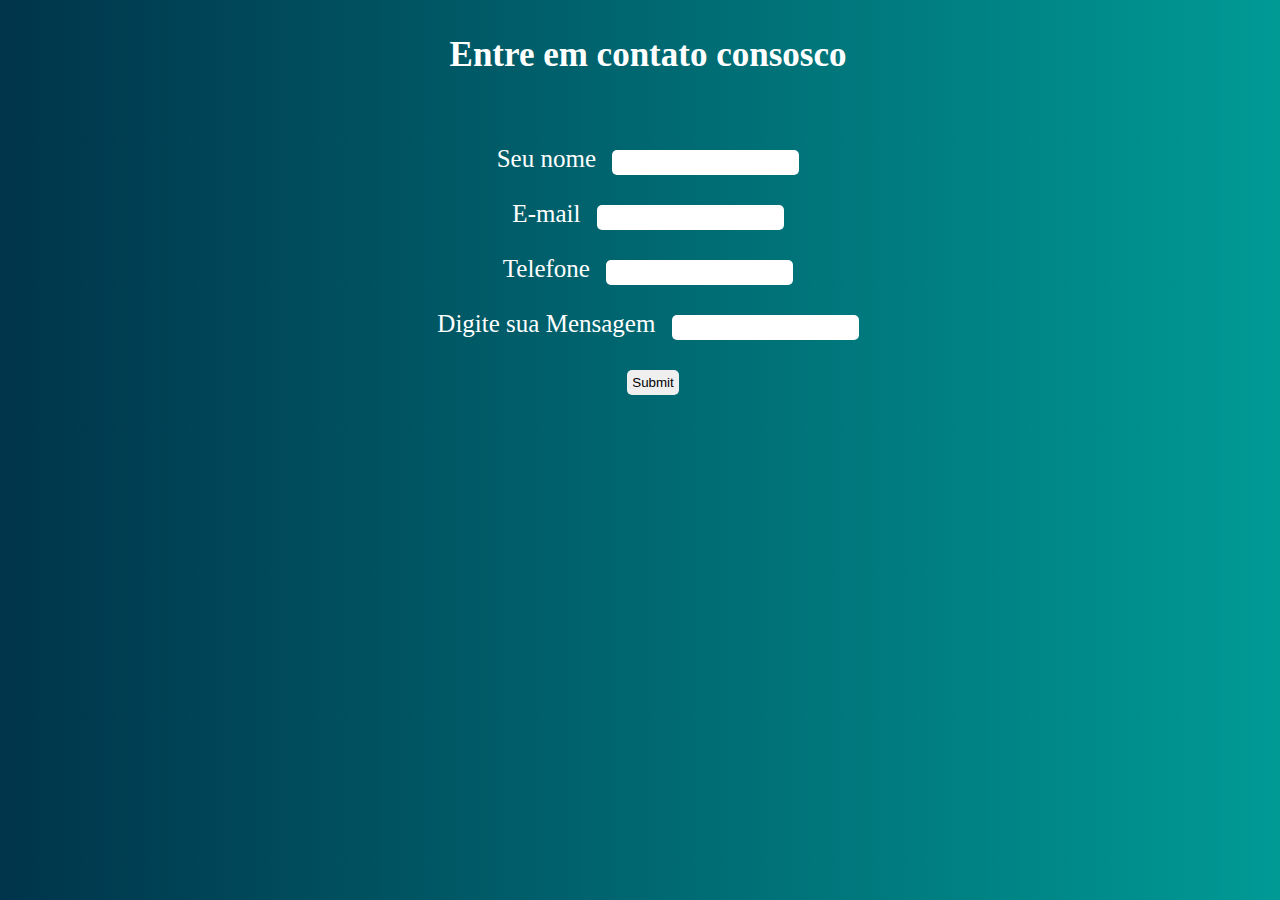
<file: contato.html>
<!DOCTYPE html>
<html lang="en">
<head>
    <meta charset="UTF-8">
    <meta http-equiv="X-UA-Compatible" content="IE=edge">
    <meta name="viewport" content="width=device-width, initial-scale=1.0">
    <link rel="stylesheet" href="contato.css">
    <title>Fale Conosco</title>
</head>
<body>
    <h3>Entre em contato consosco</h3>
    <form action="">
        <label for="">Seu nome</label>
        <input type="name"><p></p>
        <label for="e-mail">E-mail</label>
        <input type="email"><p></p>
        <label for="">Telefone</label>
        <input type="number"><p></p>
        <label for="">Digite sua Mensagem</label>
        <input type="message"><p></p>
        <input type="submit">
    </form>
    
</body>
</html>
</file>
<file: contato.css>
body{
    width: 100%;
    height: 100px;
    background-image: linear-gradient(to left, rgb(0, 154, 149), rgb(0, 52, 75));
    font-family: 'Raleway', 'sans-serif';}
h3{
        color: white;
        text-align: center;
        font-size: 35px;
    } 

div{
    color: white;
    font-family: 'Raleway', 'sans-serif';
    display: inline-block;
    font-size: 30px; 
    border-right: solid;
    padding-right: 95px;
    padding-left: 190px;
    padding-top: 35px;
}
form{
    text-align: center;
    font-family: 'Raleway', 'sans-serif';
    color: white;
    font-size: 25px; 
    padding: 35px;

}
input {
    margin-left: 10px;
    text-align: left;
    padding: 5px;
    border-radius: 5px;
    border: none;
}
</file>
